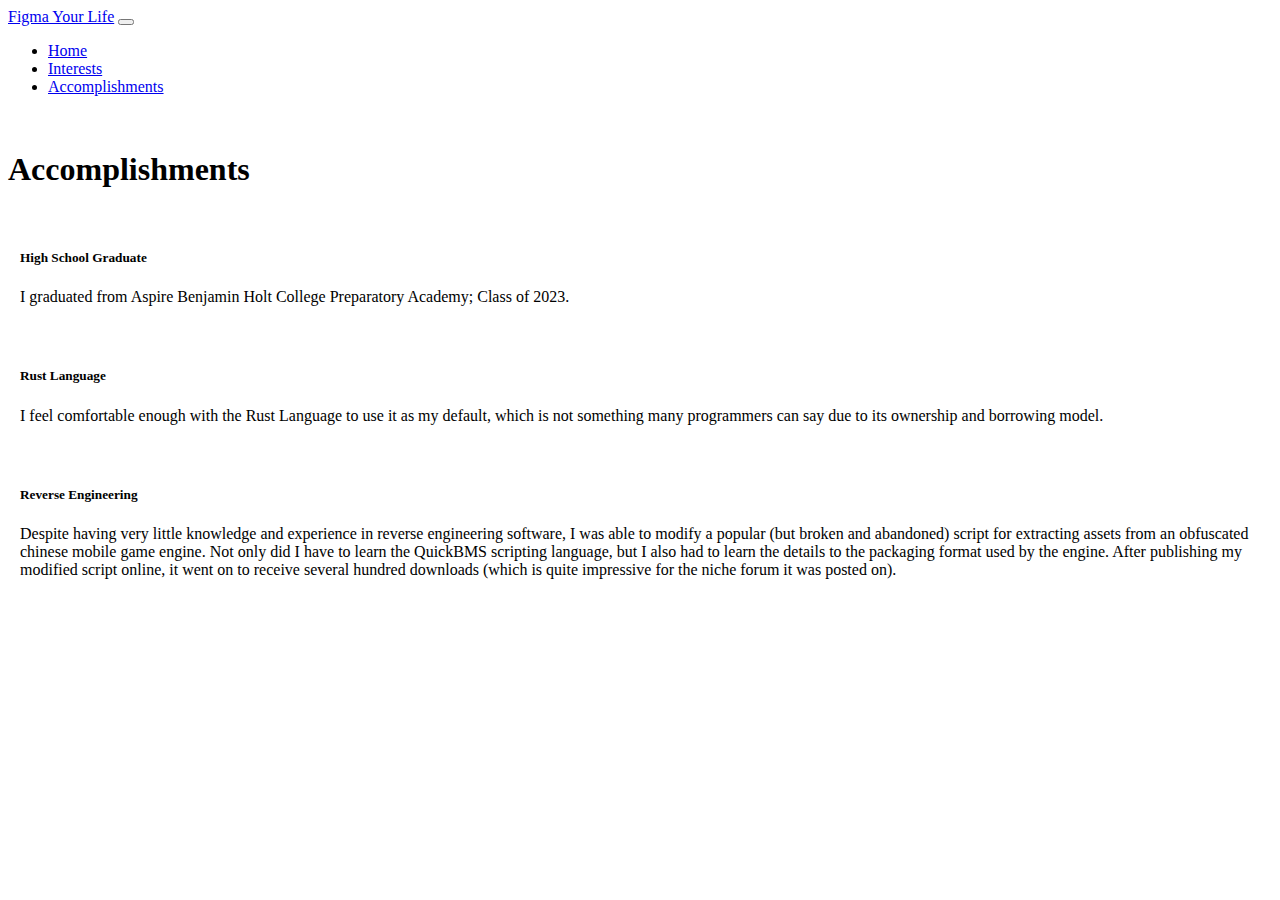
<file: page/accomplishments.html>
<!DOCTYPE html>
<html lang="en">

<head>
  <meta charset="UTF-8">
  <meta name="viewport" content="width=device-width, initial-scale=1.0">
  <title>Accomplishments - Figma Your Life</title>
  <link href="https://cdn.jsdelivr.net/npm/bootstrap@5.3.8/dist/css/bootstrap.min.css" rel="stylesheet"
    integrity="sha384-sRIl4kxILFvY47J16cr9ZwB07vP4J8+LH7qKQnuqkuIAvNWLzeN8tE5YBujZqJLB" crossorigin="anonymous">
  <link rel="stylesheet" href="/style.css">
</head>

<body>

  <script src="https://cdn.jsdelivr.net/npm/bootstrap@5.3.8/dist/js/bootstrap.bundle.min.js"
    integrity="sha384-FKyoEForCGlyvwx9Hj09JcYn3nv7wiPVlz7YYwJrWVcXK/BmnVDxM+D2scQbITxI"
    crossorigin="anonymous"></script>

  <nav class="navbar navbar-expand-lg bg-body-tertiary">
    <div class="container-fluid">
      <a class="navbar-brand" href="/index.html">Figma Your Life</a>
      <button class="navbar-toggler" type="button" data-bs-toggle="collapse" data-bs-target="#navbarSupportedContent"
        aria-controls="navbarSupportedContent" aria-expanded="false" aria-label="Toggle navigation">
        <span class="navbar-toggler-icon"></span>
      </button>
      <div class="collapse navbar-collapse" id="navbarSupportedContent">
        <ul class="navbar-nav me-auto mb-2 mb-lg-0">
          <li class="nav-item">
            <a class="nav-link" href="/index.html">Home</a>
          </li>
          <li class="nav-item">
            <a class="nav-link" href="/page/interests.html">Interests</a>
          </li>
          <li class="nav-item">
            <a class="nav-link active" aria-current="page" href="/page/accomplishments.html">Accomplishments</a>
          </li>
        </ul>
      </div>
    </div>
  </nav>

  <br>

  <div class="container">

    <h1 class="text-center">Accomplishments</h1>

    <br>

    <div class="row">
      <div class="col">
        <div class="card">
          <div class="card-body">
            <h5 class="card-title">High School Graduate</h5>
            <p class="card-text">
              I graduated from Aspire Benjamin Holt College Preparatory Academy; Class of 2023.
            </p>
          </div>
        </div>
      </div>
      <div class="col">
        <div class="card">
          <div class="card-body">
            <h5 class="card-title">Rust Language</h5>
            <p class="card-text">
              I feel comfortable enough with the Rust Language to use it as my default, which is not something many
              programmers can say due to its ownership and borrowing model.
            </p>
          </div>
        </div>
      </div>
      <div class="col">
        <div class="card">
          <div class="card-body">
            <h5 class="card-title">Reverse Engineering</h5>
            <p class="card-text">
              Despite having very little knowledge and experience in reverse engineering software, I was able to modify
              a popular (but broken and abandoned) script for extracting assets from an obfuscated chinese mobile game
              engine. Not only did I have to learn the QuickBMS scripting language, but I also had to learn the details
              to the packaging format used by the engine. After publishing my modified script online, it went on to
              receive several hundred downloads (which is quite impressive for the niche forum it was posted on).
            </p>
          </div>
        </div>
      </div>
    </div>

  </div>

</body>

</html>
</file>
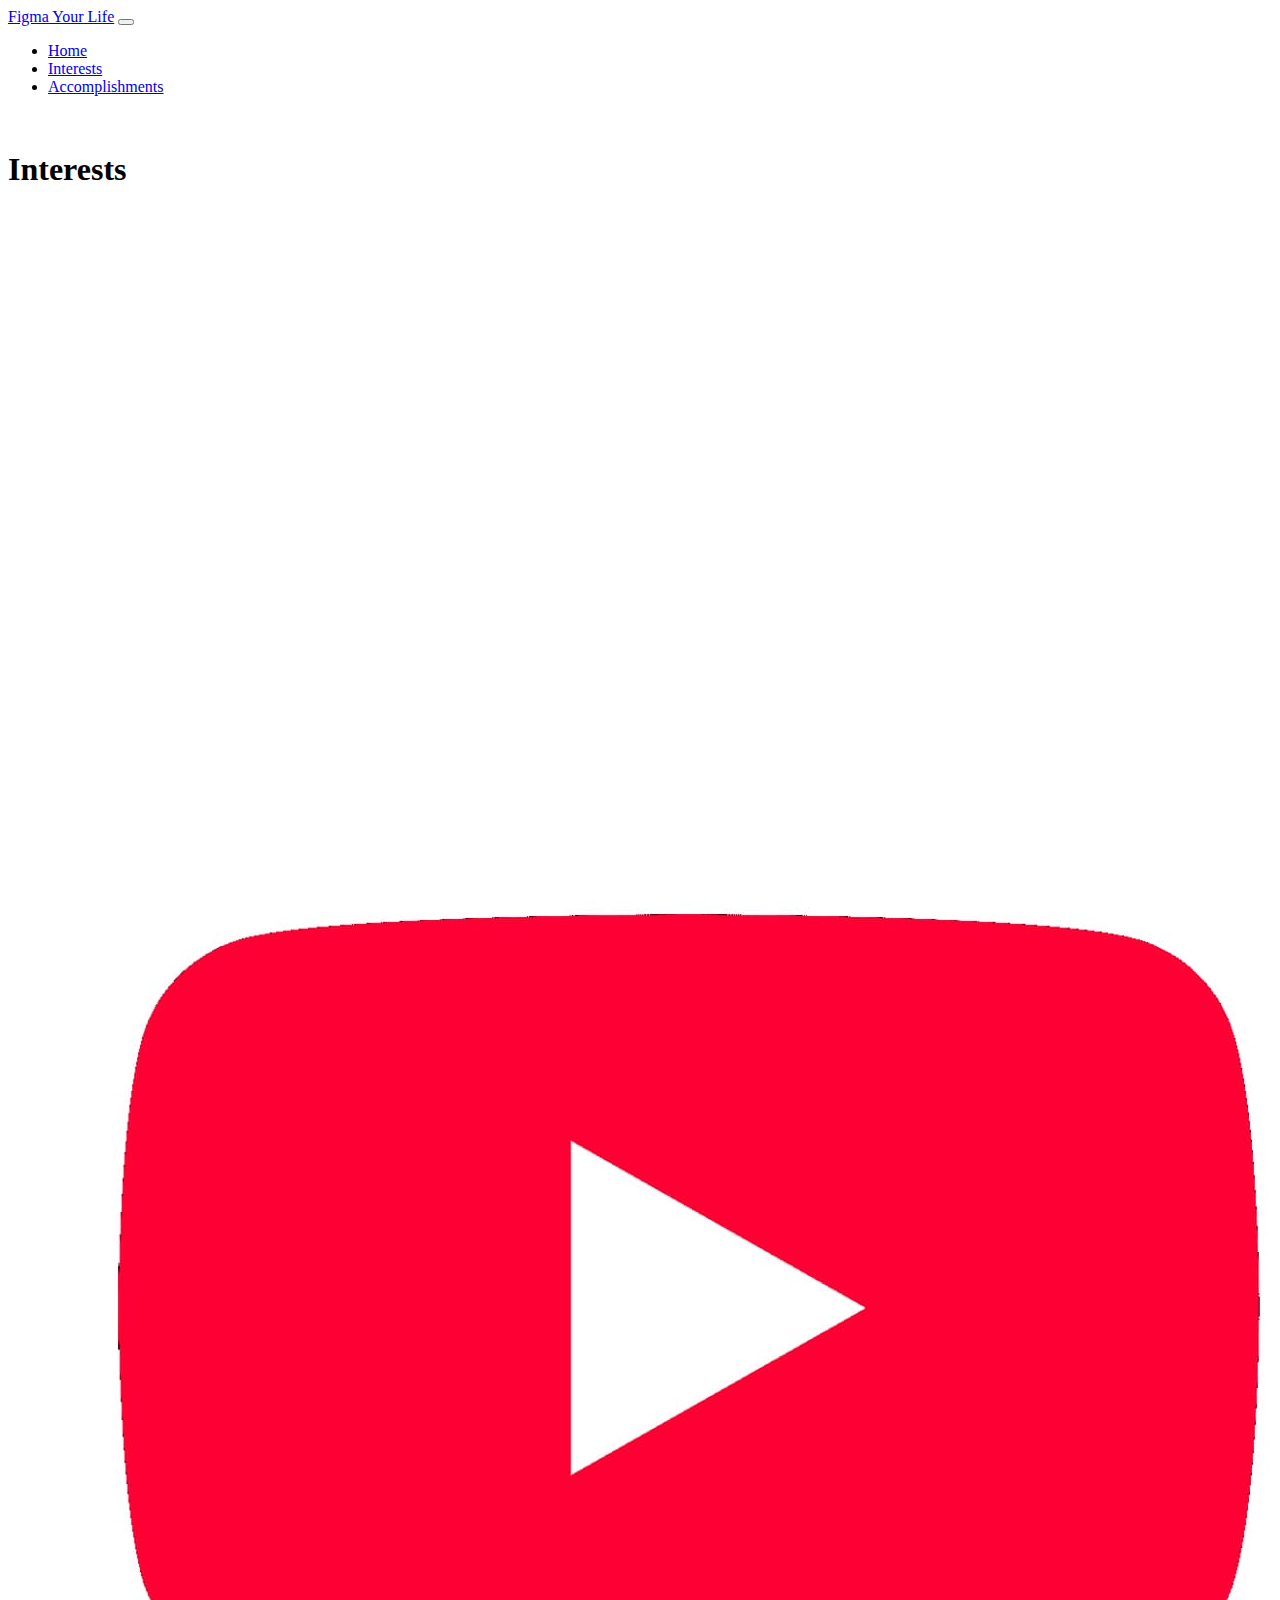
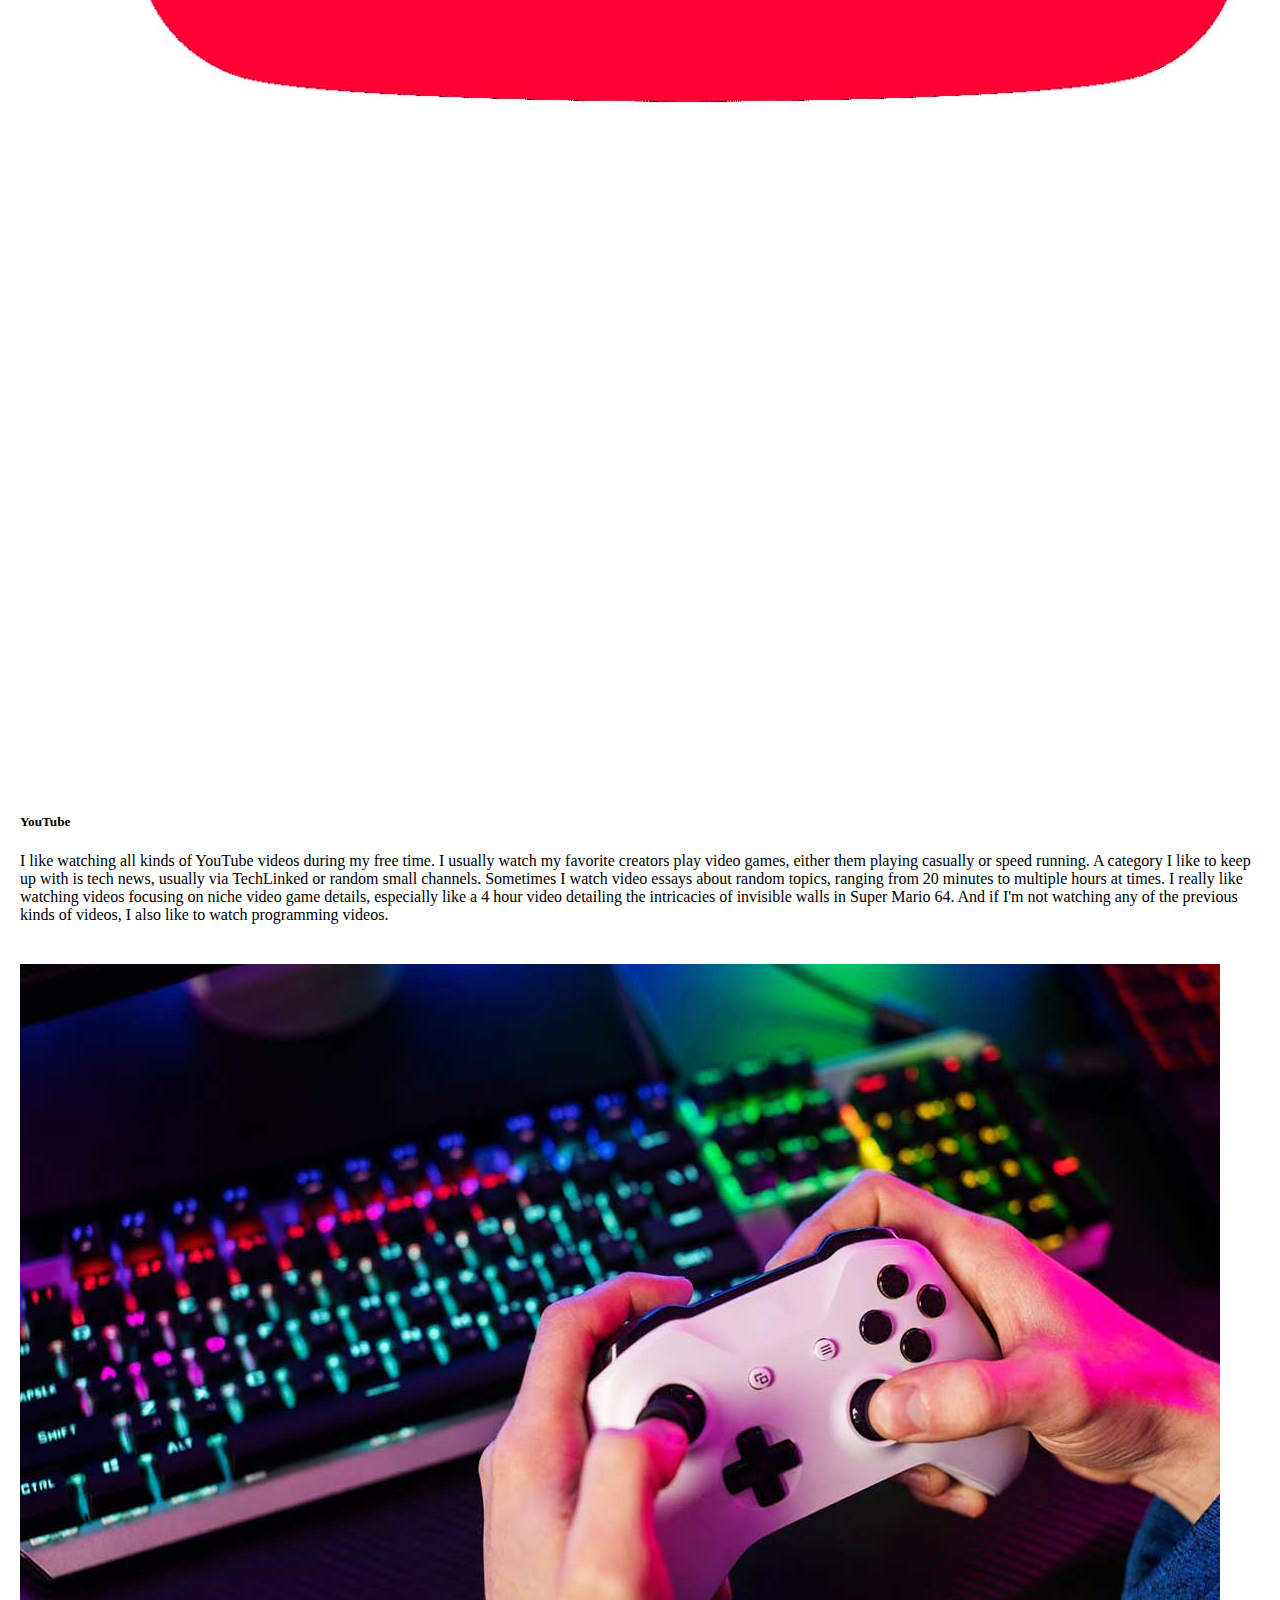
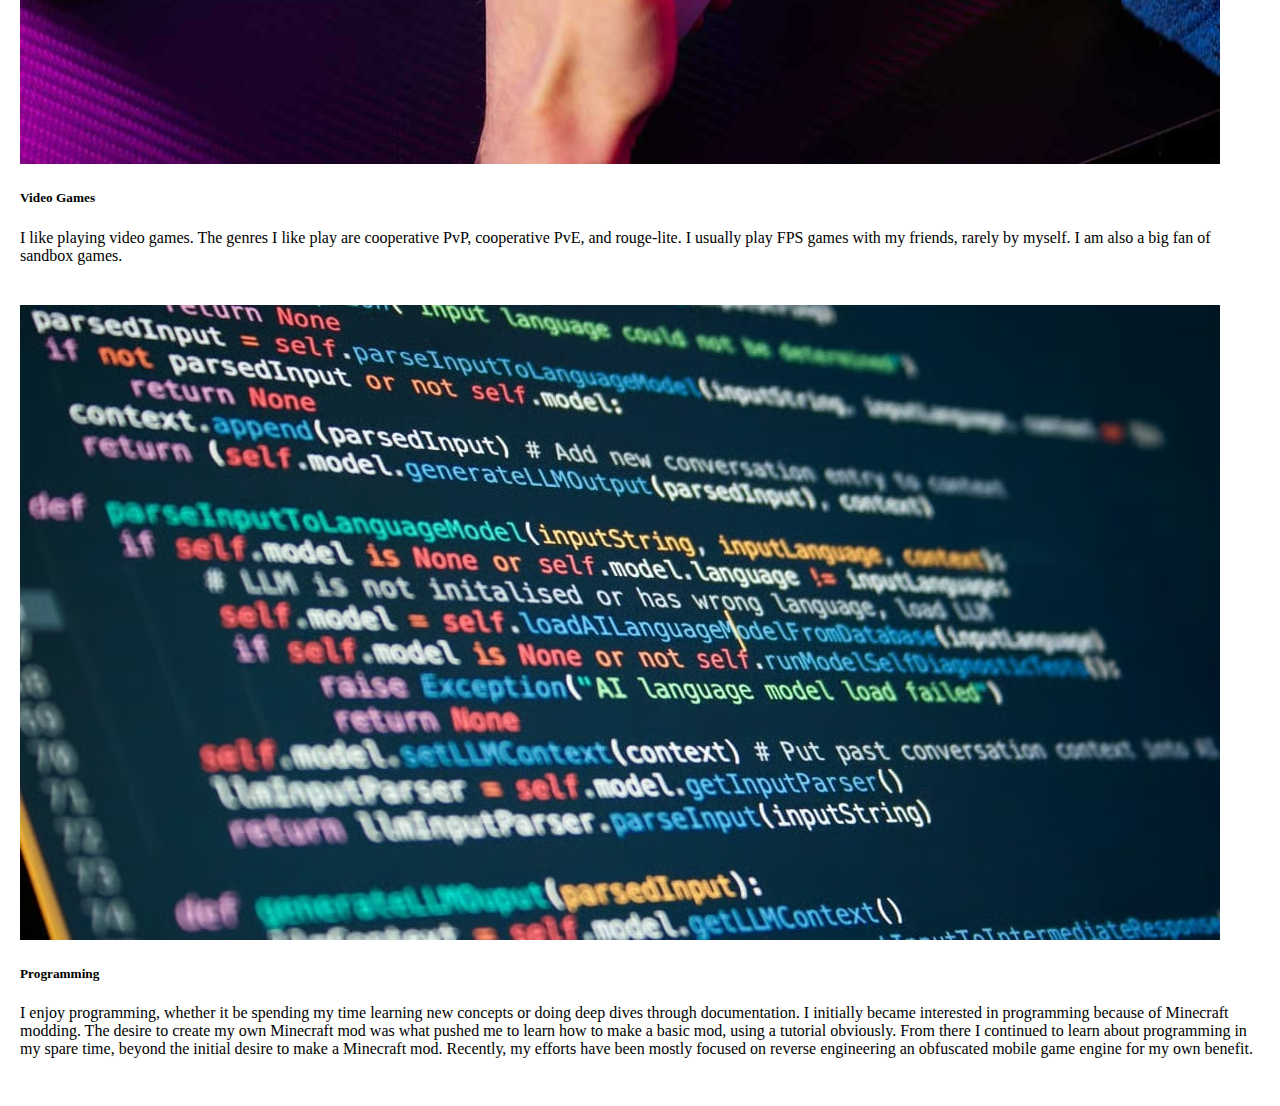
<file: page/interests.html>
<!DOCTYPE html>
<html lang="en">

<head>
  <meta charset="UTF-8">
  <meta name="viewport" content="width=device-width, initial-scale=1.0">
  <title>Interests - Figma Your Life</title>
  <link href="https://cdn.jsdelivr.net/npm/bootstrap@5.3.8/dist/css/bootstrap.min.css" rel="stylesheet"
    integrity="sha384-sRIl4kxILFvY47J16cr9ZwB07vP4J8+LH7qKQnuqkuIAvNWLzeN8tE5YBujZqJLB" crossorigin="anonymous">
  <link rel="stylesheet" href="/style.css">
</head>

<body>

  <script src="https://cdn.jsdelivr.net/npm/bootstrap@5.3.8/dist/js/bootstrap.bundle.min.js"
    integrity="sha384-FKyoEForCGlyvwx9Hj09JcYn3nv7wiPVlz7YYwJrWVcXK/BmnVDxM+D2scQbITxI"
    crossorigin="anonymous"></script>

  <nav class="navbar navbar-expand-lg bg-body-tertiary">
    <div class="container-fluid">
      <a class="navbar-brand" href="/index.html">Figma Your Life</a>
      <button class="navbar-toggler" type="button" data-bs-toggle="collapse" data-bs-target="#navbarSupportedContent"
        aria-controls="navbarSupportedContent" aria-expanded="false" aria-label="Toggle navigation">
        <span class="navbar-toggler-icon"></span>
      </button>
      <div class="collapse navbar-collapse" id="navbarSupportedContent">
        <ul class="navbar-nav me-auto mb-2 mb-lg-0">
          <li class="nav-item">
            <a class="nav-link" href="/index.html">Home</a>
          </li>
          <li class="nav-item">
            <a class="nav-link active" aria-current="page" href="/page/interests.html">Interests</a>
          </li>
          <li class="nav-item">
            <a class="nav-link" href="/page/accomplishments.html">Accomplishments</a>
          </li>
        </ul>
      </div>
    </div>
  </nav>

  <br>

  <div class="container">

    <h1 class="text-center">Interests</h1>

    <br>

    <div class="row">
      <div class="col">
        <div class="card">
          <img src="/media/YouTube.jpg" class="card-img-top" alt="YouTube logo.">
          <div class="card-body">
            <h5 class="card-title">YouTube</h5>
            <p class="card-text">
              I like watching all kinds of YouTube videos during my free time. I usually watch my favorite creators play
              video games, either them playing casually or speed running. A category I like to keep up with is tech
              news, usually via TechLinked or random small channels. Sometimes I watch video essays about random topics,
              ranging from 20 minutes to multiple hours at times. I really like watching videos focusing on niche video
              game details, especially like a 4 hour video detailing the intricacies of invisible walls in Super Mario
              64. And if I'm not watching any of the previous kinds of videos, I also like to watch programming videos.
            </p>
          </div>
        </div>
      </div>
      <div class="col">
        <div class="card">
          <img src="/media/Video-Games.jpg" class="card-img-top"
            alt="A pair of hands holding an Xbox controller over an RGB keyboard.">
          <div class="card-body">
            <h5 class="card-title">Video Games</h5>
            <p class="card-text">
              I like playing video games. The genres I like play are cooperative PvP, cooperative PvE, and rouge-lite. I
              usually play FPS games with my friends, rarely by myself. I am also a big fan of sandbox games.
            </p>
          </div>
        </div>
      </div>
      <div class="col">
        <div class="card">
          <img src="/media/Programming.avif" class="card-img-top" alt="Generic Python code.">
          <div class="card-body">
            <h5 class="card-title">Programming</h5>
            <p class="card-text">
              I enjoy programming, whether it be spending my time learning new concepts or doing deep dives through
              documentation. I initially became interested in programming because of Minecraft modding. The desire to
              create my own Minecraft mod was what pushed me to learn how to make a basic mod, using a tutorial
              obviously. From there I continued to learn about programming in my spare time, beyond the initial desire
              to make a Minecraft mod. Recently, my efforts have been mostly focused on reverse engineering an
              obfuscated mobile game engine for my own benefit.
            </p>
          </div>
        </div>
      </div>
    </div>

  </div>

</body>

</html>
</file>
<file: style.css>
/* body {
  background-color: floralwhite;
} */

/* use bootstrap's .text-center */
/* h1 {
  text-align: center;
} */

.bigger-font {
  font-size: 24px;
}

/* to add vertical padding, previously only horizontal */
.col {
  padding: 0px 12px 24px;
}

/* testing classes */

.bg-red {
  background-color: red;
}

.bg-green {
  background-color: green;
}

.bg-blue {
  background-color: blue;
}
</file>
